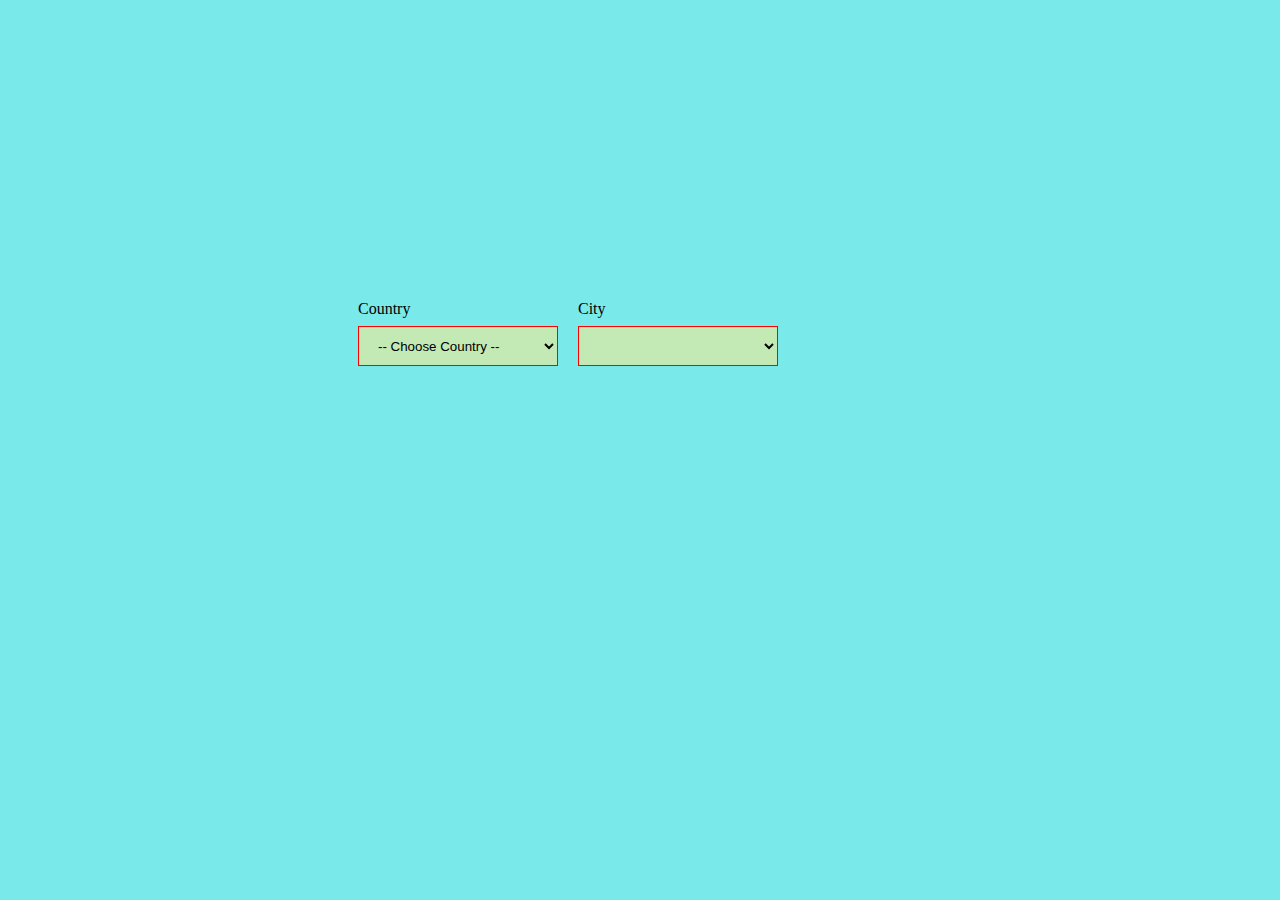
<file: index.html>
<!DOCTYPE html>
<html lang="en">
<head>
    <meta charset="UTF-8">
    <meta name="viewport" content="width=device-width, initial-scale=1.0">
    <title>Document</title>
    <link rel="stylesheet" href="style.css">
</head>
<body>
    
    <div class="container">

       <div class="f-group">
         <label for="">Country</label>
         <select name="slct1" id="slct1" onchange="populate(this.id,'slct2')">
            <option value=""> -- Choose Country -- </option>
            <option value="india">INDIA</option>
            <option value="america">AMERICA</option>
         </select>  
       </div>

       <div class="f-group">
        <label for="">City</label>
        <select name="slct2" id="slct2"></select>
       </div>

    </div>

    
    <script>

     function populate(s1,s2)
    {
        var s1 = document.getElementById(s1);
        var s2 = document.getElementById(s2);

        s2.innerHTML = "";

        if(s1.value == "india")
        {
            var optionArray = ['delhi|Delhi','mumbai|Mumbai','bangalore|Bangalore',
            'hyderabad|Hyderabad'];
        }
        else if(s1.value == 'america')
        {
            var optionArray = ['new york|New York','los angeles|Los Angeles','chicago|Chicago','houston|Houston'];
        }

        for(var option in optionArray)
        {
            var pair = optionArray[option].split("|");
            var newoption = document.createElement("option");

            newoption.value = pair[0];
            newoption.innerHTML=pair[1];
            s2.options.add(newoption);
        }
     
    }

    </script>  


</body>
</html>
</file>
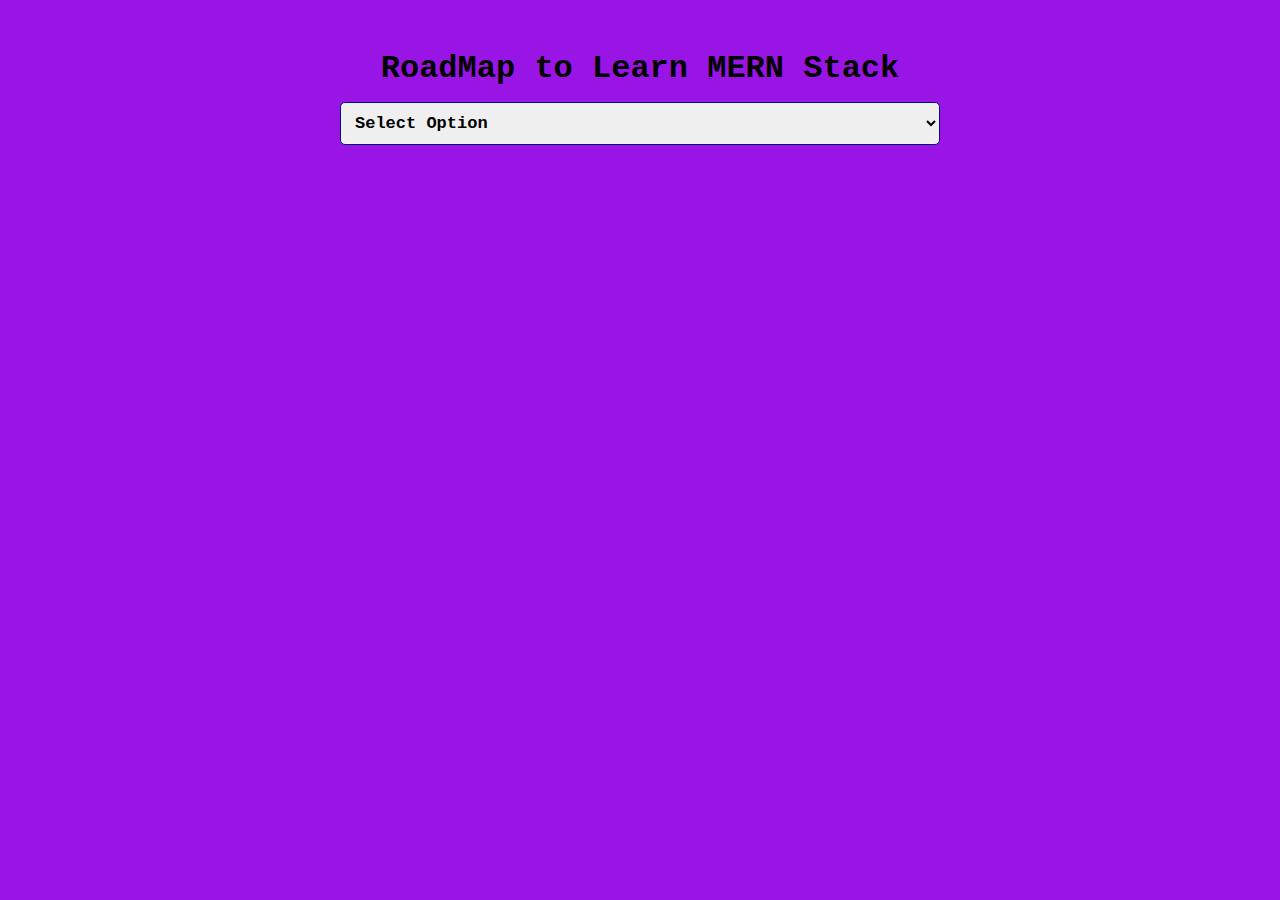
<file: 1.index.html>
<!DOCTYPE html>
<html lang="en">
<head>
    <meta charset="UTF-8">
    <meta name="viewport" content="width=device-width, initial-scale=1.0">
    <title>Dependent Dropdown List</title>
    <link rel="stylesheet" href="1.stle.css">
</head>
<body>
    <div class="container">
        <h1>RoadMap to Learn MERN Stack</h1>
        
        <select name="" id="first">
            <option value=""> Select Option </option>
        </select>
        
        <select name="" id="second">
            <option value=""> Select Option </option>
        </select>

        <select name="" id="third">
            <option value=""> Select Option </option>
        </select>
    </div>

    <script src="1.script.js"></script>
</body>
</html>
</file>
<file: style.css>
.container{
    margin-top: 300px;
    margin-left: 350px;
    
}
.f-group{
    float: left;
}
.f-group label{
    display: block;
    margin-bottom: 8px;
    font-family: 'roboto';
    font-weight: 500;
}
select{
    border: 1px solid #ff0000;
    height: 40px;
    width: 200px;
    padding: 0 15px;
    margin-right: 20px;
    background-color: rgb(195, 233, 180);
}
body{
    font: center;
    background-color: rgb(122, 233, 233);
    
}
</file>
<file: 1.stle.css>
*{
    margin: 0;
    padding: 0;
    box-sizing: border-box;
    font-family: 'Courier New', Courier, monospace;
}

body{
    display: flex;
    justify-content: center;
    background-color: rgb(153, 21, 230);
}

.container{
    width: 100%;
    margin: 50px;
    text-align: center;
}

select{
    display: block;
    outline: none;
    width: 600px;
    max-width: 95%;
    margin:auto;
    padding: 10px;
    margin-top: 15px;
    border-radius: 5px;
    border: 1px solid #041183;
    font-size: 17px;
    font-weight: 800;
    cursor: pointer;
}

#second, #third{
    display: none;
}
</file>
